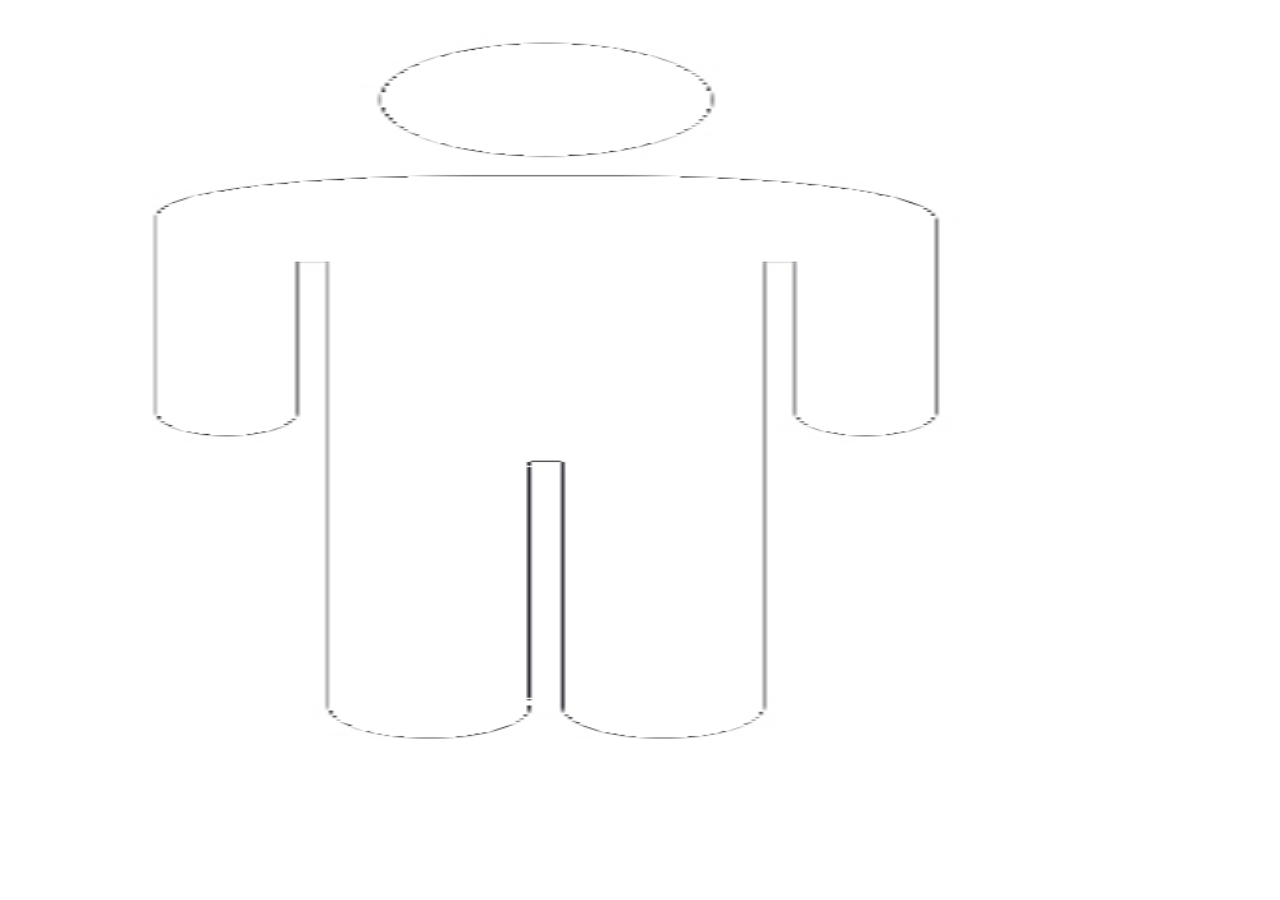
<file: gauge/index.html>
<!DOCTYPE html>
<html>

<head>
    <meta http-equiv="content-type" content="text/html; charset=utf-8">
    <!-- Required meta tags -->
    <meta name="viewport" content="width=device-width, initial-scale=1, shrink-to-fit=no">
    <script src="./libs/jquery-3.3.1.min.js"></script>
    <script type="text/javascript" src="./util/messagingUtil.js"></script>
    <script type="text/javascript" src="./util/contentUtil.js"></script>
    <title>Human Gauge</title>
</head>
<style>
    img {
        position: absolute;
        left: 0px;
        top: 8px;
        height: 85%;
        width: 85%;
        z-index: 1;
    }

    .female {
        background-color: #ffcc32;
    }

    .male {
        background-color: #33A3FF;
    }

    .color0 {
        position: relative;
        left: 0px;
        right: 0px;
        bottom: 0px;
        z-index: -1;
    }

    .color1 {
        position: relative;
        left: 0px;
        right: 0px;
        z-index: -1;
    }
</style>

<body>
    <div>
        <img class="gauge" src="./man.png">
        <div class="color0"></div>
        <div class="color1"></div>
        <div>
            <table>
                <tr>
                    <td class="female">F</td>
                    <td class="male">M</td>
                </tr>
            </table>
        </div>
    </div>
    <script>
        function displayGauge(messageFromVA) {
            if (messageFromVA.data) {
                let data = messageFromVA.data;
                let imgHeight = $(".gauge").height();
                let imgWidth = $(".gauge").width();
                let ratio = data[0][1];
                var topHeight = imgHeight * ratio;
                $(".color0").height(topHeight);
                $(".color1").height(imgHeight - topHeight);
                $(".color0, .color1").width(imgWidth * 0.9);
                data.forEach(function (obs, i) {
                    switch (obs[0]) {
                        case 'F':
                            var color = 'female';
                            break;
                        case 'M':
                            var color = 'male';
                            break;
                    }
                    $(".color" + i).attr("class", "color"+i);
                    $(".color" + i).addClass(color);
                }
                );
            }
        }

        va.messagingUtil.setOnDataReceivedCallback(displayGauge);
    </script>
</body>
</file>
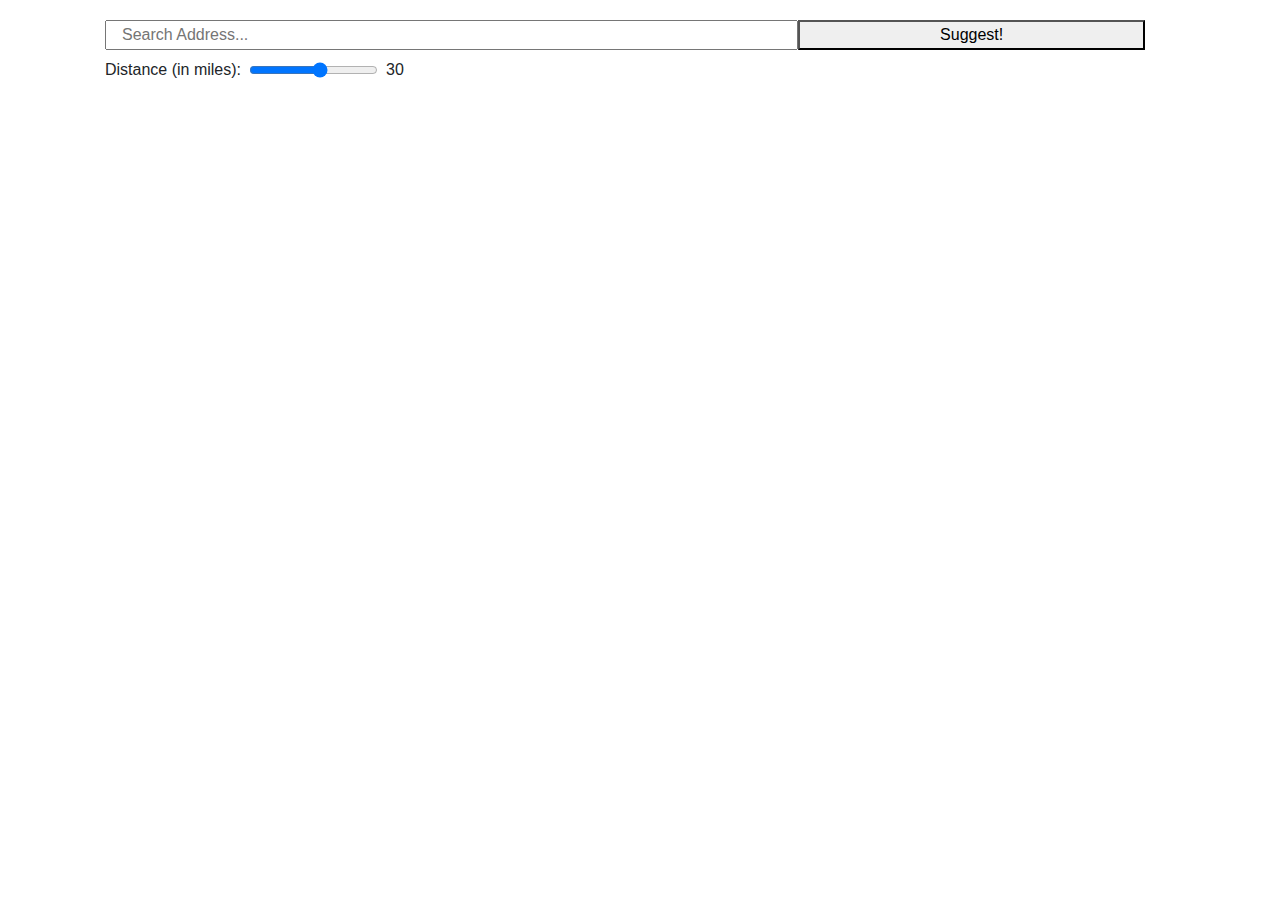
<file: searchLocation/index.html>
<html>

<head>
    <meta charset="utf-8" />
    <meta name="viewport" content="initial-scale=1,maximum-scale=1,user-scalable=no" />
    <link rel="stylesheet" href="https://maxcdn.bootstrapcdn.com/bootstrap/4.0.0/css/bootstrap.min.css"
        integrity="sha384-Gn5384xqQ1aoWXA+058RXPxPg6fy4IWvTNh0E263XmFcJlSAwiGgFAW/dAiS6JXm" crossorigin="anonymous">
    <link rel="stylesheet" href="https://stackpath.bootstrapcdn.com/font-awesome/4.7.0/css/font-awesome.min.css"
        integrity="sha384-wvfXpqpZZVQGK6TAh5PVlGOfQNHSoD2xbE+QkPxCAFlNEevoEH3Sl0sibVcOQVnN" crossorigin="anonymous">
    <script type="text/javascript" src="utils/messagingUtil.js"></script>
    <script type="text/javascript" src="utils/contentUtil.js"></script>
    <title>Filter data using Arcgis information</title>
</head>

<body>
    <div class="container">
        <div class="card-body col-12">
            <div class="row col-12">
                <input id="inputUrl" class="col-8" type="text" placeholder="Search Address..." />
                <button id="btnSearch" class="col-4" type="submit">Suggest!</button>
            </div>
            <div class="row col-12 mt-2">
                <label for="distance">Distance (in miles): </label>
                <input id="distance" type="range" min="5" max="50" step="5" value="30" class="mx-2 mb-2"/>
                <span id="distanceValue">30</span>
            </div>
        </div>

    </div>
</body>
<script src="https://code.jquery.com/jquery-3.5.1.min.js" integrity="sha256-9/aliU8dGd2tb6OSsuzixeV4y/faTqgFtohetphbbj0=" crossorigin="anonymous"></script>
<script src="https://cdnjs.cloudflare.com/ajax/libs/popper.js/1.12.9/umd/popper.min.js" integrity="sha384-ApNbgh9B+Y1QKtv3Rn7W3mgPxhU9K/ScQsAP7hUibX39j7fakFPskvXusvfa0b4Q"
    crossorigin="anonymous"></script>
<script src="https://maxcdn.bootstrapcdn.com/bootstrap/4.0.0/js/bootstrap.min.js" integrity="sha384-JZR6Spejh4U02d8jOt6vLEHfe/JQGiRRSQQxSfFWpi1MquVdAyjUar5+76PVCmYl"
    crossorigin="anonymous"></script>
<script>
    // Display suggestions received from ArcGIS and define a click handler
    function displaySuggestions(response) {
        let html = '<div id="divSuggestions" class="card-body">';
        html += '<h5 class="card-title">Please select an address from the suggestions:</h5>';
        html += '<div class="card-text">';
        html += '<ul id="tableSuggestions">';
        $.each(response["suggestions"], function (index, item) {
            html += "<li data-magicKey='" + item["magicKey"] + "' data-SingleLine='" + item["text"] + "'>" + item["text"] + "</li>";
        });
        html += "</ul>";
        html += "</div>";
        $(".container").append(html);
        $('#tableSuggestions li').click(function () {
            let data = {
                "SingleLine": $(this).attr("data-SingleLine"),
                "magicKey": $(this).attr("data-magicKey"),
            };
            getCoordinates(data);
            $('#tableSuggestions li i').remove();
            $(this).append("<i class='fa fa-check' aria-hidden='true'></i>");
        });
    };

    // Retrieve the coordinates for selected suggestion
    function getCoordinates(data) {
        const url = "https://geocode.arcgis.com/arcgis/rest/services/World/GeocodeServer/findAddressCandidates";
        let params = data;
        params.f = "json";
        $.ajax({ url: url, method: 'GET', data: params, dataType: 'JSON' })
            .then(function (response) {
                let coordinates = response["candidates"][0]['location'];
                let distance = $("#distance").val();
                getCASData(coordinates, distance);
            });
    };

    // Call SAS Viya job using coordinates and distance information
    function getCASData(coordinates, distance) {
        const url = "http://server.demo.sas.com/SASJobExecution/?_program=/gelcontent/Demo/VISUAL/Jobs/geoFilter";
        let params = {
            "lon": coordinates.x,
            "lat": coordinates.y,
            "dist": distance,
            "_action": "execute",
            "_output_type": "json"
        }
        $.ajax({ url: url, method: 'GET', data: params, dataType: 'JSON' })
            .then(response => filterVAData(response));
    }

    // Identify which rows of the VA report data should be selected and send the selection back to the VA report
    function filterVAData(response) {
        let selection = [];
        let filterData = [];
        response.forEach(element => {
            filterData.push(element["NAME"]);
        });
        filterData.forEach(element => {
            function select(value) {
                return element == value;
            }
            let id = vaData.data.findIndex(select);
            selection.push(id);
        });
        va.messagingUtil.postSelectionMessage(vaData.resultName, selection);
    }

    // Define click handler for the Suggest button and add change handler to update the distance value based on the slider value
    $(document).ready(function () {
        $("#btnSearch").click(function () {
            if ($("#divSuggestions").length) {
                $("#divSuggestions").remove();
            }
            const url = "https://geocode.arcgis.com/arcgis/rest/services/World/GeocodeServer/suggest";
            let params = {
                "text": $("#inputUrl").val(),
                "countryCode": "USA",
                "region": "Texas",
                "category": "Address",
                "isCollection": false,
                "f": "pjson"
            };
            $.ajax({ url: url, method: "GET", data: params, dataType: 'JSON' })
                .then(response => displaySuggestions(response));
        });
        $('#distance').change(function () {
            $('#distanceValue').text($(this).val());
        });
    });

    // Retrieve data from the VA report
    let vaData = [];
    va.messagingUtil.setOnDataReceivedCallback(function (messageFromVA) {
        vaData = messageFromVA;
    });
</script>

</html>
</file>
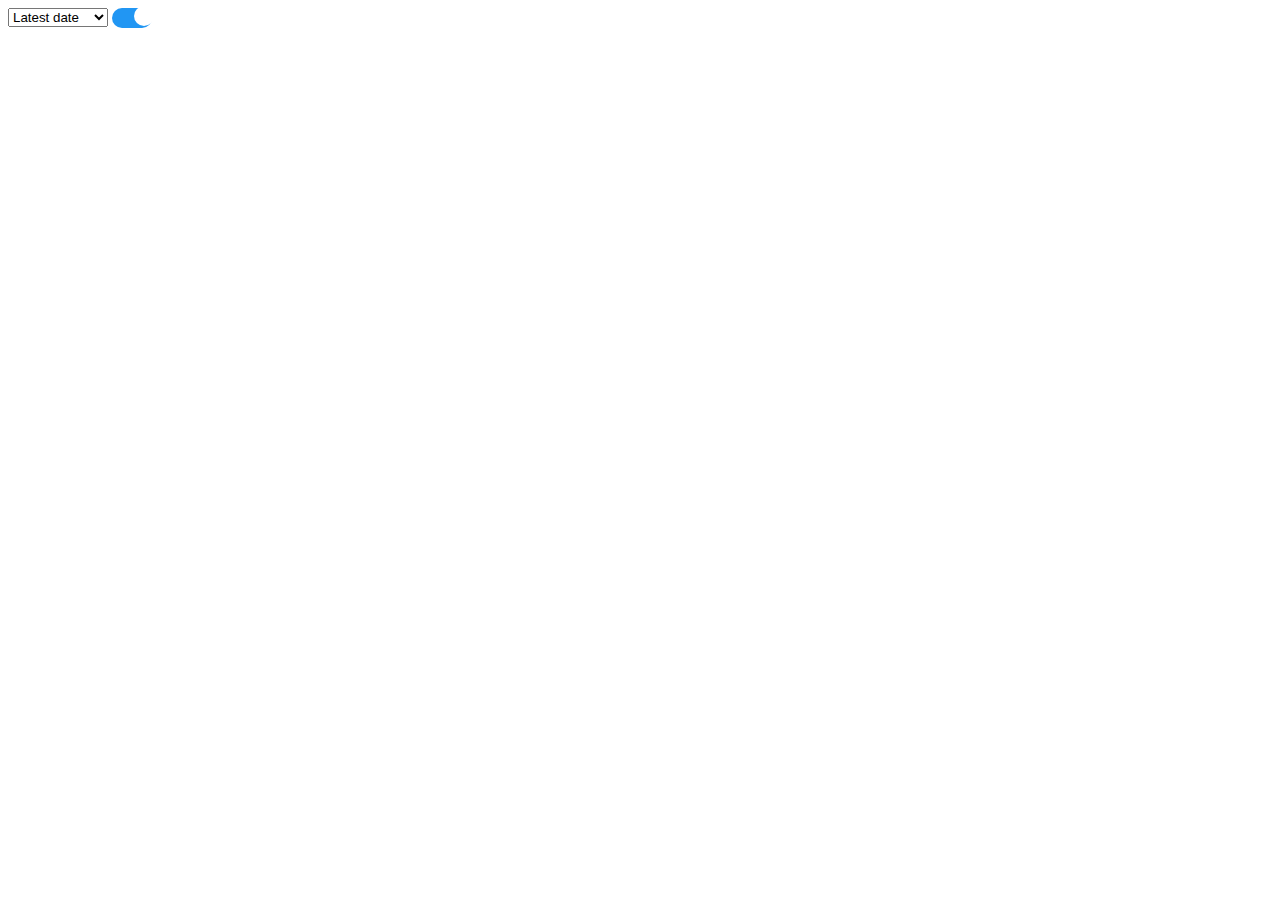
<file: dynamicFilter/filter.html>
<!DOCTYPE html>
<html>

<head>
    <meta charset="utf-8">
    <meta name="viewport" content="width=device-width, initial-scale=1.0">
    <link rel="stylesheet" href="filter.css">
    <script src="https://code.jquery.com/jquery-3.3.1.slim.min.js" integrity="sha256-3edrmyuQ0w65f8gfBsqowzjJe2iM6n0nKciPUp8y+7E="
        crossorigin="anonymous"></script>
    <script type="text/javascript" src="./util/messagingUtil.js"></script>
    <script type="text/javascript" src="./util/contentUtil.js"></script>
    <title>SAS : Filter</title>
</head>

<body>
    <div id="myContent">
        <select id="dateSelection">
            <option value="maxDate" selected="selected">Latest date</option>
            <option value="maxMonth">Latest month</option>
            <option value="maxYear">Latest year</option>
        </select>
        <label class="switch">
            <input id="enableDateSelection" type="checkbox" checked />
            <span class="slider round"></span>
        </label>
        <div id="selectionInfo"></div>
    </div>
    <script>
        // Assign variables to global scope
        var dates = [];
        var vaData;
        var vaResultName;

        // Function used to define which dates should be included in the report
        function selectDate(origData, data, type) {
            // Identify what is the latest date in the data and split the date into day, month, year
            var max = new Date(Math.max.apply(null, data));
            var day = max.getUTCDay();
            var month = max.getMonth();
            var year = max.getFullYear();
            // Define the date values to be included based on user selection
            // Define the text to be displayed below the selection box
            switch (type) {
                case 'maxDate':
                    var selectedID = [data.map(Number).indexOf(+max)];
                    var displayType = 'date';
                    var displayValue = origData[selectedID];
                    break;
                case 'maxMonth':
                    var selectedID = [];
                    data.forEach(function (d) {
                        if (d.getMonth() == month && d.getFullYear() == year) {
                            selectedID.push(data.map(Number).indexOf(+d));
                        }
                    });
                    var displayType = 'periode';
                    var displayValue = month.toString() + '/' + year.toString();
                    break;
                case 'maxYear':
                    var selectedID = [];
                    data.forEach(function (d) {
                        if (d.getFullYear() == year) {
                            selectedID.push(data.map(Number).indexOf(+d));
                        }
                    });
                    var displayType = 'year';
                    var displayValue = year.toString();
                    break;
            }
            return { 'ID': selectedID, 'type': displayType, 'value': displayValue };
        }

        // Function called after each event (click, change, load) 
        function manageEvent() {
            if ($("#enableDateSelection").is(':checked')) {
                var selection = selectDate(vaData, dates, $("#dateSelection").val());
                var html = "Selected " + selection.type + " is " + selection.value;
            } else {
                var selection = {};
                selection.ID = [];
                var html = "Date selection is currently disabled!";
            }
            $("#selectionInfo").empty();
            $("#selectionInfo").append(html);
            va.messagingUtil.postSelectionMessage(vaResultName, selection.ID);
        }

        // Callback function triggered as soon as the data are loaded from VA report
        function filter(messageFromVA) {
            // Load the data from VA report to the global scope variables
            vaData = messageFromVA.data;
            vaResultName = messageFromVA.resultName;
            // Convert the dates loaded by VA report to javascript dates
            if (messageFromVA) {
                vaData.forEach(function (d) {
                    var nd = new Date(d);
                    dates.push(nd);
                }
                );
                manageEvent();
            }
        }

        // Call filter function when VA data are loaded
        va.messagingUtil.setOnDataReceivedCallback(filter);

        // Attach function to UI events
        $("#dateSelection").on('change', manageEvent);
        $('#enableDateSelection').on('click', manageEvent);
        $('#enableDateSelection').on('click', function () {
            if ($("#enableDateSelection").is(':checked')) {
                $("#dateSelection").removeAttr("disabled");
            }
            else {
                $("#dateSelection").prop('disabled', 'disabled');
            }
        });
    </script>
</body>

</html>
</file>
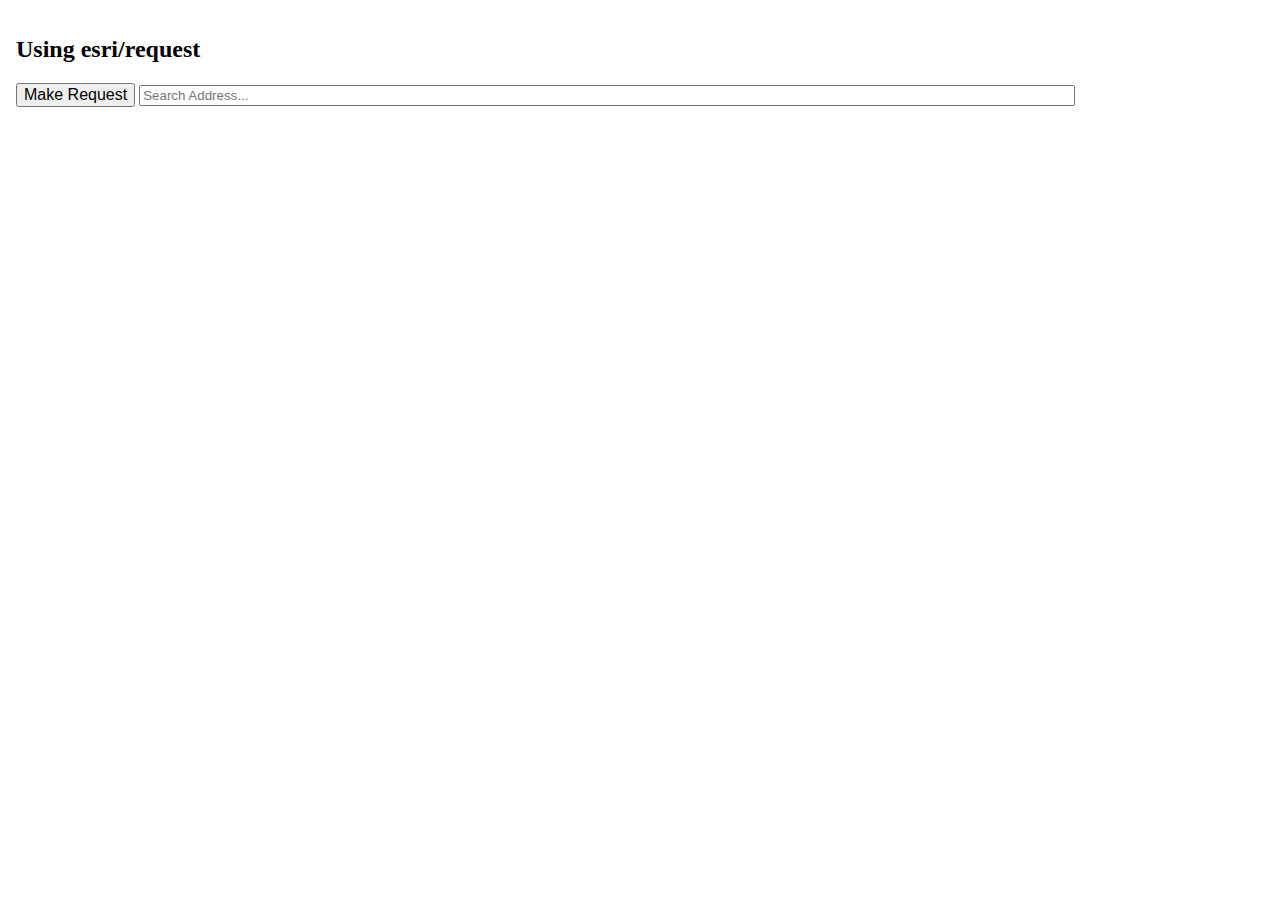
<file: searchLocation/index.orig.html>
<html>
  <head>
    <meta charset="utf-8" />
    <meta name="viewport" content="initial-scale=1,maximum-scale=1,user-scalable=no" />
    <title>Request data from a remote server | Sample | ArcGIS API for JavaScript 4.18</title>

    <style>
      html,
      body,

      #container {
        padding: 0;
        margin: 0;
        height: 100%;
        width: 100%;
      }

      .container {
        padding: 1em;
      }

      #btnQuery {
        overflow: auto;
        text-align: center;
        cursor: pointer;
        font-size: 1em;
      }

      input {
        width: 75%;
      }
    </style>

    <link rel="stylesheet" href="https://js.arcgis.com/4.18/esri/themes/light/main.css" />
    <script src="https://js.arcgis.com/4.18/"></script>
  </head>

  <body>
    <div class="container esri-widget">
      <div>
        <h2>Using esri/request</h2>
        <button id="btnQuery">Make Request</button>
        <input
          id="inputUrl"
          type="text"
          placeholder="Search Address..."
        />
      </div>
      <pre id="resultsDiv"></pre>
    </div>

    <script>
      require(["esri/request"], function(esriRequest) {
        var resultsDiv = document.getElementById("resultsDiv");
        var input = document.getElementById("inputUrl");

        // Define the 'options' for the request
        var options = {
          query: {
            f: "json"
          },
          responseType: "json"
        };

        // Make the request on a button click using the
        // value of the 'input' text
        btnQuery.addEventListener("click", function() {
          var url = "https://geocode.arcgis.com/arcgis/rest/services/World/GeocodeServer/suggest?text="+input.value+"&countryCode=USA&region=Texas&category=Address&isCollection=false&f=pjson";
          esriRequest(url, options).then(function(response) {
            console.log("response", response);
            if (response) {
              if (response.data.suggestions) {
                var resultObj = new String();
                var textResult, magicKey;
                for (let i =0; i< response.data.suggestions.length; i++) {
                      textResult = response.data.suggestions[i]["text"];
                      magicKey = response.data.suggestions[i]["magicKey"];
                      console.log('textResult: '+textResult+" magicKey: "+magicKey);
                      resultObj[magicKey] = textResult;
                  //textArray[] = response.data.suggestions[i]["text"];
                  //magicKeys[i] = response.data.suggestions[i]["magicKey"];
                  console.log(magicKey+": "+ resultObj[magicKey]);
                  }
                }
              }

               var div = document.querySelector("#resultsDiv"),
                   frag = document.createDocumentFragment(),
                   select = document.createElement("select");
               for (var key in resultObj) {
                   select.options.add( new Option(resultObj[key], key) );
               }
               select.selectedIndex = 0;
               frag.appendChild(select);
               div.appendChild(frag);


               select.onchange = function () {
                    var t =  select.options[select.selectedIndex].text;
                    var k = select.value;
                    getLocation(t, k).then(data => resultsDiv.innerHTML += "<br />"+ "latitude: "+data.candidates[0].location["y"] + "<br />" + "longitude: "+ data.candidates[0].location["x"]);
                };

          });
        });
      });

      async function getLocation(textParam, keyParam) {
        let locationResponse =  await fetch("https://geocode.arcgis.com/arcgis/rest/services/World/GeocodeServer/findAddressCandidates?SingleLine="+textParam+"&magicKey="+keyParam+"&f=json");
        let data= await locationResponse.json();
        return data;
      }



    </script>
  </body>
</html>
</file>
<file: dynamicFilter/filter.css>
.switch {
    position: relative;
    display: inline-block;
    width: 40px;
    height: 20px;
  }
  
  .switch input { 
    opacity: 0;
    width: 0;
    height: 0;
  }
  
  .slider {
    position: absolute;
    cursor: pointer;
    top: 0;
    left: 0;
    right: 0;
    bottom: 0;
    background-color: #ccc;
    -webkit-transition: .4s;
    transition: .4s;
  }
  
  .slider:before {
    position: absolute;
    content: "";
    height: 20px;
    width: 20px;
    left: 2px;
    bottom: 2px;
    background-color: white;
    -webkit-transition: .4s;
    transition: .4s;
  }
  
  input:checked + .slider {
    background-color: #2196F3;
  }
  
  input:focus + .slider {
    box-shadow: 0 0 -1px #2196F3;
  }
  
  input:checked + .slider:before {
    -webkit-transform: translateX(20px);
    -ms-transform: translateX(20px);
    transform: translateX(20px);
  }
  

  .slider.round {
    border-radius: 20px;
  }
  
  .slider.round:before {
    border-radius: 50%;
  }
</file>
